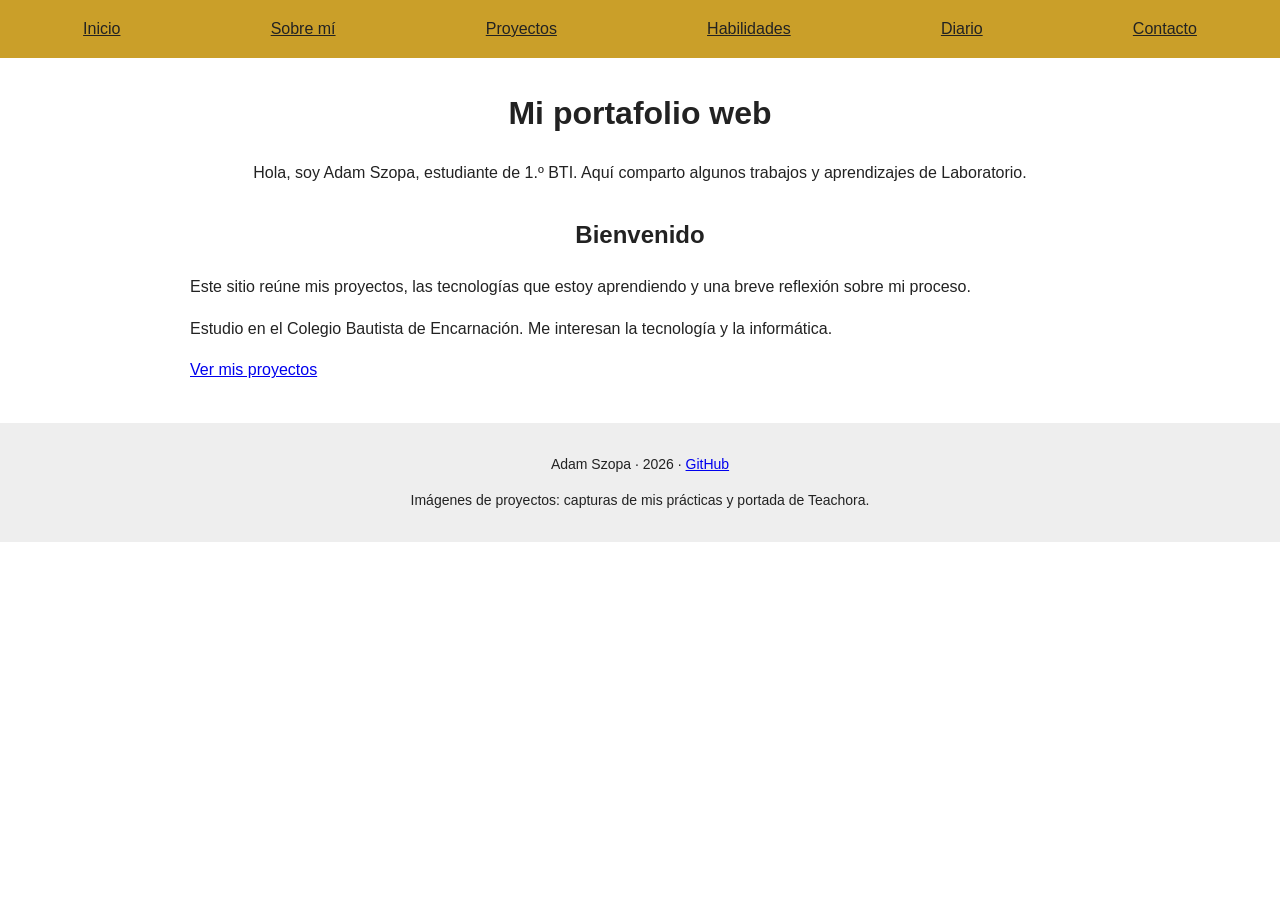
<file: index.html>
<!DOCTYPE html>
<html lang="es">
<head>
    <meta charset="UTF-8">
    <meta name="viewport" content="width=device-width, initial-scale=1.0">
    <title>Portafolio de Adam Szopa</title>
    <link rel="stylesheet" href="css/estilos.css">
</head>
<body>
    <nav class="menu">
        <a href="index.html">Inicio</a>
        <a href="sobre-mi.html">Sobre mí</a>
        <a href="proyectos.html">Proyectos</a>
        <a href="habilidades.html">Habilidades</a>
        <a href="diario.html">Diario</a>
        <a href="contacto.html">Contacto</a>
    </nav>
    <header class="portada">
        <h1>Mi portafolio web</h1>
        <p>Hola, soy Adam Szopa, estudiante de 1.º BTI. Aquí comparto algunos trabajos y aprendizajes de Laboratorio.</p>
    </header>
    <main>
        <h2>Bienvenido</h2>
        <p>Este sitio reúne mis proyectos, las tecnologías que estoy aprendiendo y una breve reflexión sobre mi proceso.</p>
        <p>Estudio en el Colegio Bautista de Encarnación. Me interesan la tecnología y la informática.</p>
        <p><a href="proyectos.html">Ver mis proyectos</a></p>
    </main>
    <footer>
        <p>Adam Szopa · 2026 · <a href="https://github.com/adamszopaa">GitHub</a></p>
        <p>Imágenes de proyectos: capturas de mis prácticas y portada de Teachora.</p>
    </footer>
</body>
</html>
</file>
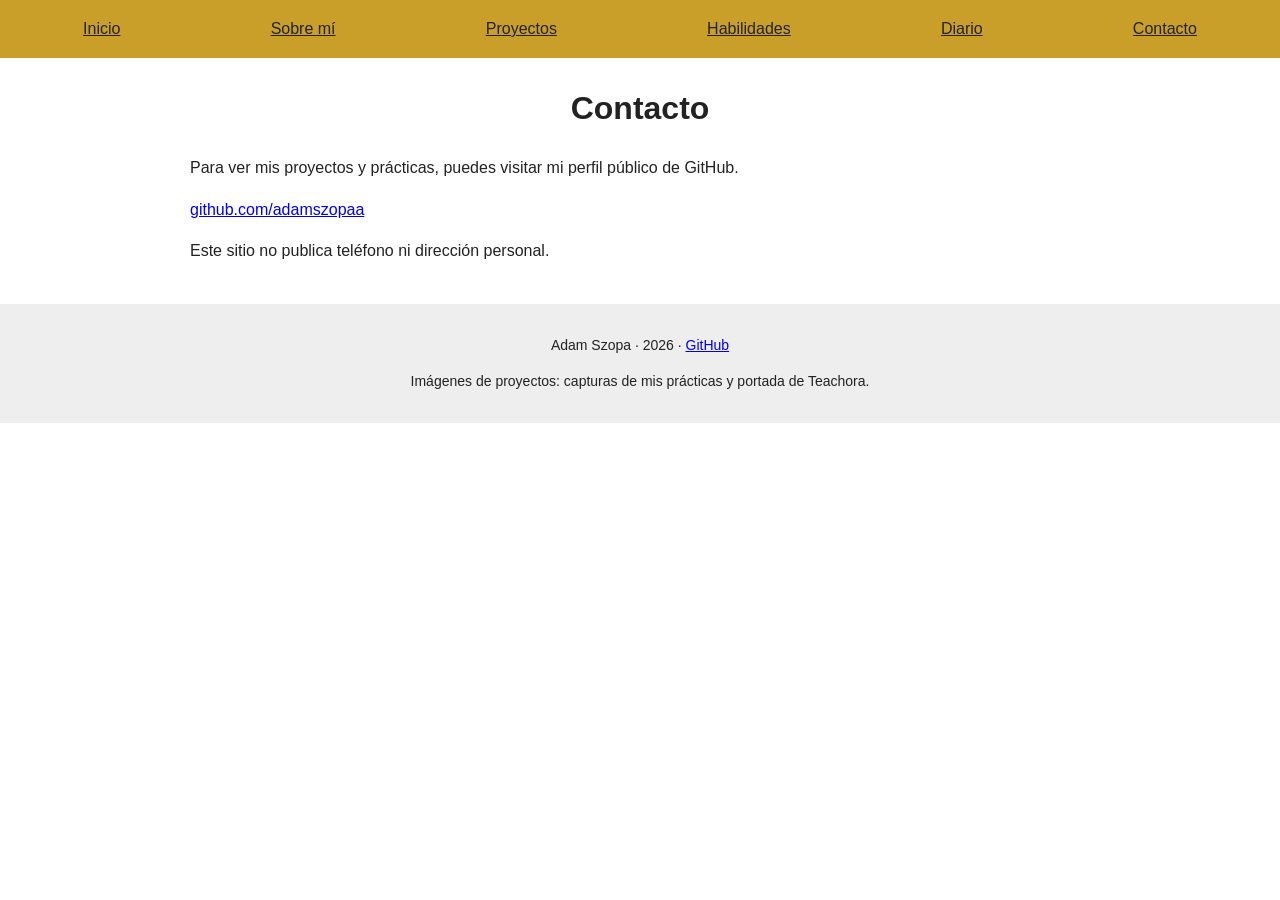
<file: contacto.html>
<!DOCTYPE html>
<html lang="es">
<head>
    <meta charset="UTF-8">
    <meta name="viewport" content="width=device-width, initial-scale=1.0">
    <title>Contacto | Adam Szopa</title>
    <link rel="stylesheet" href="css/estilos.css">
</head>
<body>
    <nav class="menu">
        <a href="index.html">Inicio</a><a href="sobre-mi.html">Sobre mí</a><a href="proyectos.html">Proyectos</a><a href="habilidades.html">Habilidades</a><a href="diario.html">Diario</a><a href="contacto.html">Contacto</a>
    </nav>
    <main>
        <h1>Contacto</h1>
        <p>Para ver mis proyectos y prácticas, puedes visitar mi perfil público de GitHub.</p>
        <p><a href="https://github.com/adamszopaa">github.com/adamszopaa</a></p>
        <p>Este sitio no publica teléfono ni dirección personal.</p>
    </main>
    <footer>
        <p>Adam Szopa · 2026 · <a href="https://github.com/adamszopaa">GitHub</a></p>
        <p>Imágenes de proyectos: capturas de mis prácticas y portada de Teachora.</p>
    </footer>
</body>
</html>
</file>
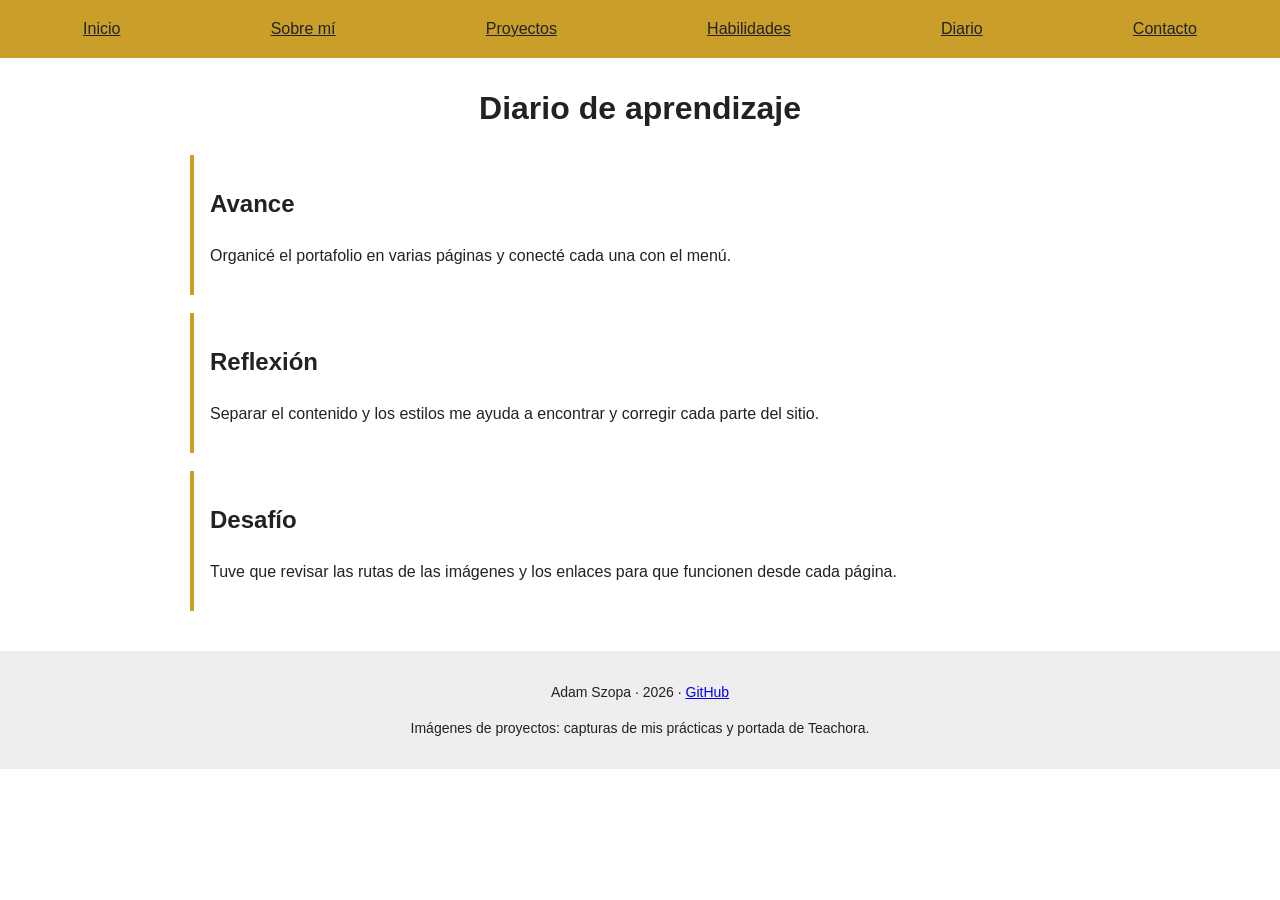
<file: diario.html>
<!DOCTYPE html>
<html lang="es">
<head>
    <meta charset="UTF-8">
    <meta name="viewport" content="width=device-width, initial-scale=1.0">
    <title>Diario de aprendizaje | Adam Szopa</title>
    <link rel="stylesheet" href="css/estilos.css">
</head>
<body>
    <nav class="menu">
        <a href="index.html">Inicio</a><a href="sobre-mi.html">Sobre mí</a><a href="proyectos.html">Proyectos</a><a href="habilidades.html">Habilidades</a><a href="diario.html">Diario</a><a href="contacto.html">Contacto</a>
    </nav>
    <main>
        <h1>Diario de aprendizaje</h1>
        <article class="entrada"><h2>Avance</h2><p>Organicé el portafolio en varias páginas y conecté cada una con el menú.</p></article>
        <article class="entrada"><h2>Reflexión</h2><p>Separar el contenido y los estilos me ayuda a encontrar y corregir cada parte del sitio.</p></article>
        <article class="entrada"><h2>Desafío</h2><p>Tuve que revisar las rutas de las imágenes y los enlaces para que funcionen desde cada página.</p></article>
    </main>
    <footer>
        <p>Adam Szopa · 2026 · <a href="https://github.com/adamszopaa">GitHub</a></p>
        <p>Imágenes de proyectos: capturas de mis prácticas y portada de Teachora.</p>
    </footer>
</body>
</html>
</file>
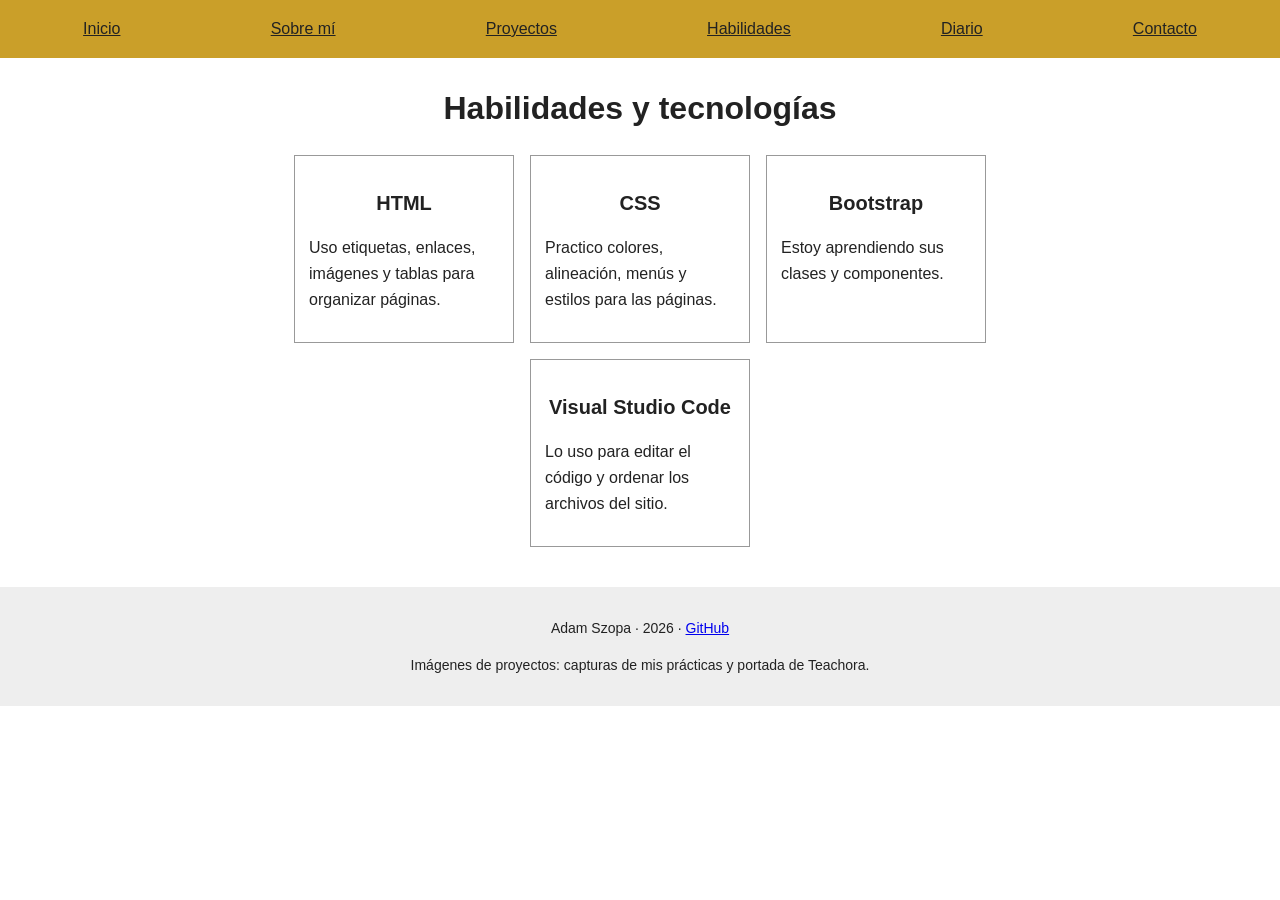
<file: habilidades.html>
<!DOCTYPE html>
<html lang="es">
<head>
    <meta charset="UTF-8">
    <meta name="viewport" content="width=device-width, initial-scale=1.0">
    <title>Habilidades | Adam Szopa</title>
    <link rel="stylesheet" href="css/estilos.css">
</head>
<body>
    <nav class="menu">
        <a href="index.html">Inicio</a><a href="sobre-mi.html">Sobre mí</a><a href="proyectos.html">Proyectos</a><a href="habilidades.html">Habilidades</a><a href="diario.html">Diario</a><a href="contacto.html">Contacto</a>
    </nav>
    <main>
        <h1>Habilidades y tecnologías</h1>
        <div class="tarjetas habilidades">
            <article class="tarjeta"><h2>HTML</h2><p>Uso etiquetas, enlaces, imágenes y tablas para organizar páginas.</p></article>
            <article class="tarjeta"><h2>CSS</h2><p>Practico colores, alineación, menús y estilos para las páginas.</p></article>
            <article class="tarjeta"><h2>Bootstrap</h2><p>Estoy aprendiendo sus clases y componentes.</p></article>
            <article class="tarjeta"><h2>Visual Studio Code</h2><p>Lo uso para editar el código y ordenar los archivos del sitio.</p></article>
        </div>
    </main>
    <footer>
        <p>Adam Szopa · 2026 · <a href="https://github.com/adamszopaa">GitHub</a></p>
        <p>Imágenes de proyectos: capturas de mis prácticas y portada de Teachora.</p>
    </footer>
</body>
</html>
</file>
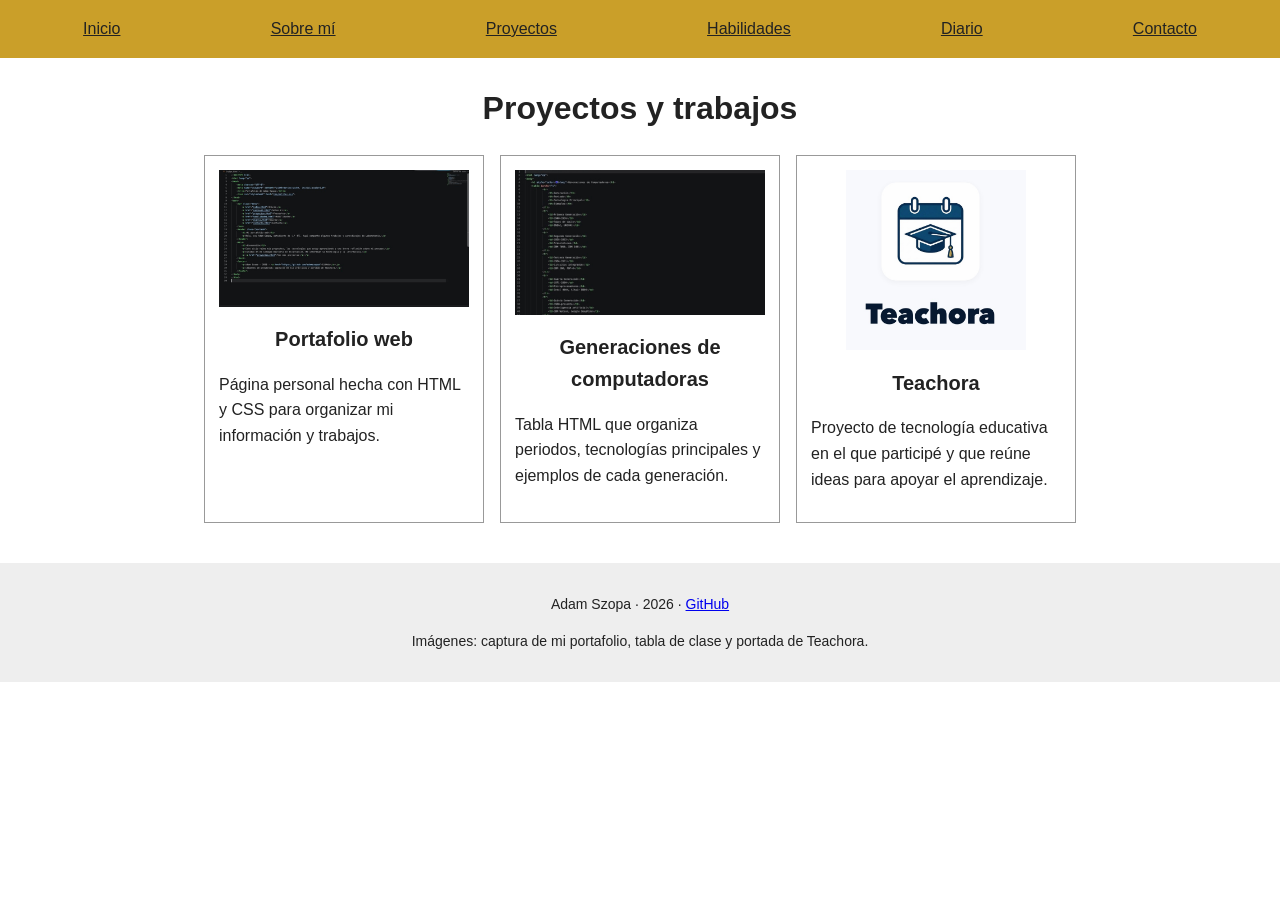
<file: proyectos.html>
<!DOCTYPE html>
<html lang="es">
<head>
    <meta charset="UTF-8">
    <meta name="viewport" content="width=device-width, initial-scale=1.0">
    <title>Proyectos | Adam Szopa</title>
    <link rel="stylesheet" href="css/estilos.css">
</head>
<body>
    <nav class="menu">
        <a href="index.html">Inicio</a><a href="sobre-mi.html">Sobre mí</a><a href="proyectos.html">Proyectos</a><a href="habilidades.html">Habilidades</a><a href="diario.html">Diario</a><a href="contacto.html">Contacto</a>
    </nav>
    <main>
        <h1>Proyectos y trabajos</h1>
        <div class="tarjetas">
            <article class="tarjeta">
                <img src="img/portafolio-codigo.jpg" alt="Captura de mi portafolio abierto en Visual Studio Code">
                <h2>Portafolio web</h2>
                <p>Página personal hecha con HTML y CSS para organizar mi información y trabajos.</p>
            </article>
            <article class="tarjeta">
                <img src="img/tabla-practica.jpg" alt="Captura de la práctica de la tabla en Visual Studio Code">
                <h2>Generaciones de computadoras</h2>
                <p>Tabla HTML que organiza periodos, tecnologías principales y ejemplos de cada generación.</p>
            </article>
            <article class="tarjeta">
                <img src="img/teachora-portada.jpg" alt="Imagen de la portada de Teachora">
                <h2>Teachora</h2>
                <p>Proyecto de tecnología educativa en el que participé y que reúne ideas para apoyar el aprendizaje.</p>
            </article>
        </div>
    </main>
    <footer>
        <p>Adam Szopa · 2026 · <a href="https://github.com/adamszopaa">GitHub</a></p>
        <p>Imágenes: captura de mi portafolio, tabla de clase y portada de Teachora.</p>
    </footer>
</body>
</html>
</file>
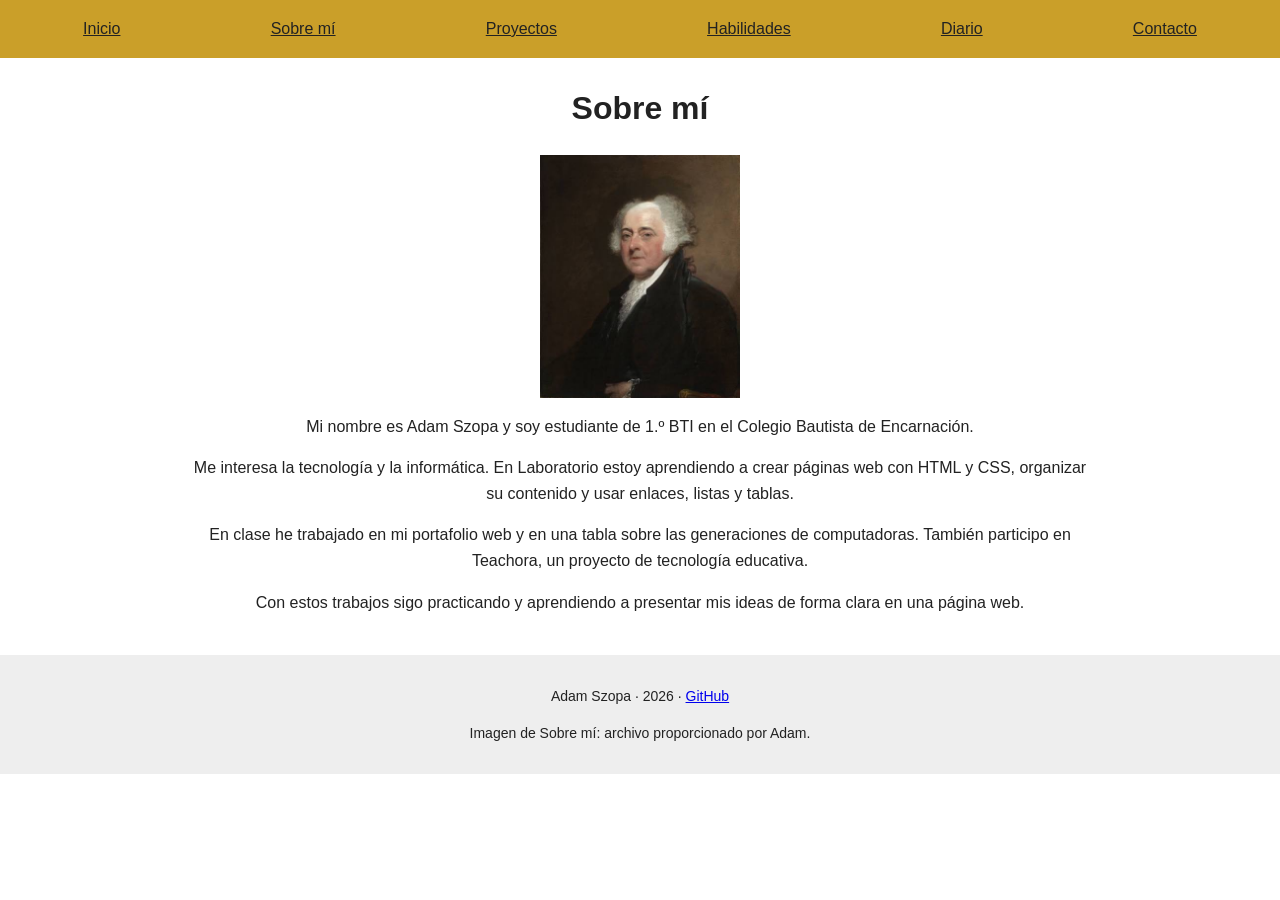
<file: sobre-mi.html>
<!DOCTYPE html>
<html lang="es">
<head>
    <meta charset="UTF-8">
    <meta name="viewport" content="width=device-width, initial-scale=1.0">
    <title>Sobre mí | Adam Szopa</title>
    <link rel="stylesheet" href="css/estilos.css">
</head>
<body>
    <nav class="menu">
        <a href="index.html">Inicio</a><a href="sobre-mi.html">Sobre mí</a><a href="proyectos.html">Proyectos</a><a href="habilidades.html">Habilidades</a><a href="diario.html">Diario</a><a href="contacto.html">Contacto</a>
    </nav>
    <main class="sobre-mi">
        <h1>Sobre mí</h1>
        <img class="foto-sobre-mi" src="img/sobre-mi.jpg" alt="Imagen enviada para la sección Sobre mí" width="200">
        <p>Mi nombre es Adam Szopa y soy estudiante de 1.º BTI en el Colegio Bautista de Encarnación.</p>
        <p>Me interesa la tecnología y la informática. En Laboratorio estoy aprendiendo a crear páginas web con HTML y CSS, organizar su contenido y usar enlaces, listas y tablas.</p>
        <p>En clase he trabajado en mi portafolio web y en una tabla sobre las generaciones de computadoras. También participo en Teachora, un proyecto de tecnología educativa.</p>
        <p>Con estos trabajos sigo practicando y aprendiendo a presentar mis ideas de forma clara en una página web.</p>
    </main>
    <footer>
        <p>Adam Szopa · 2026 · <a href="https://github.com/adamszopaa">GitHub</a></p>
        <p>Imagen de Sobre mí: archivo proporcionado por Adam.</p>
    </footer>
</body>
</html>
</file>
<file: css/estilos.css>
body {
    margin: 0;
    font-family: Arial, sans-serif;
    color: #222;
    background-color: #fff;
    line-height: 1.6;
}

.menu {
    display: flex;
    flex-wrap: wrap;
    justify-content: space-around;
    gap: 8px;
    background-color: rgb(202, 159, 41);
    padding: 12px;
}

.menu a {
    color: #222;
    padding: 4px 8px;
}

main {
    max-width: 900px;
    margin: 25px auto;
    padding: 0 18px;
}

.sobre-mi {
    text-align: center;
}

h1, h2 {
    text-align: center;
}

.portada {
    max-width: 900px;
    margin: 30px auto;
    padding: 0 18px;
    text-align: center;
}

.foto-sobre-mi {
    display: block;
    width: 200px;
    max-width: 100%;
    height: auto;
    margin: 15px auto;
}

.tarjetas {
    display: flex;
    flex-wrap: wrap;
    justify-content: center;
    gap: 16px;
}

.tarjeta {
    width: 250px;
    padding: 14px;
    border: 1px solid #999;
}

.tarjeta img {
    display: block;
    width: 100%;
    max-height: 180px;
    object-fit: contain;
}

.tarjeta h2 {
    font-size: 20px;
}

.habilidades .tarjeta {
    width: 190px;
}

.entrada {
    margin: 18px 0;
    padding: 10px 16px;
    border-left: 4px solid rgb(202, 159, 41);
}

.entrada h2 {
    text-align: left;
}

footer {
    margin-top: 40px;
    padding: 16px;
    text-align: center;
    background-color: #eee;
    font-size: 14px;
}
</file>
